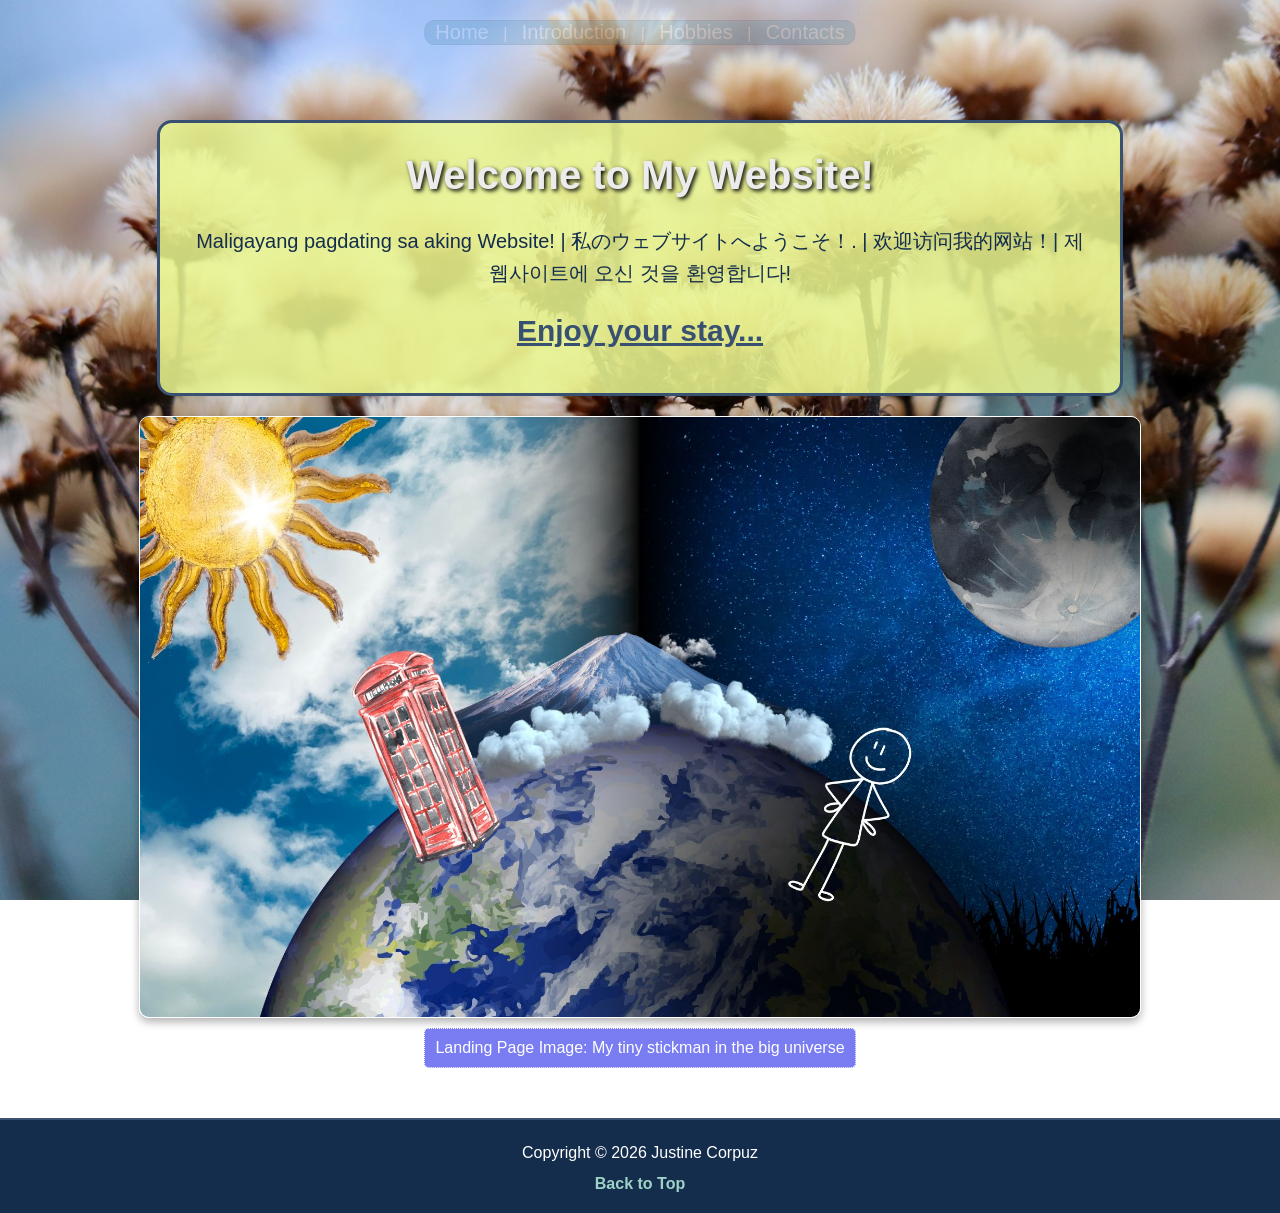
<file: index.html>
<!DOCTYPE html>
<!--index page-->
<html lang = "en">
    <head>
        <link rel="stylesheet" href="mystyle.css">
        <!--metadata-->
        <meta charset="UTF-8">
        <meta name="description" content="basic landing page">
        <meta name="author" content="Justine Corpuz">
        <title>Justine's Webpage: Home</title>
    </head>
    <body>

        <!--Navigation Links-->
        <nav>
            <header>
                <a href="index.html" target="_self" title="Go back to Home!">Home</a> |
                <a href="intro.html" target="_self" title="Go to Introduction!">Introduction</a> |
                <a href="hobbies.html" target="_self" title="Go to My Hobbies!">Hobbies</a> |
                <a href="contacts.html" target="_self" title="Go to My Contacts!">Contacts</a>
            </header>
        </nav>



        <!--Welcome Text to Landing Page-->
        <a id="top"></a>
        <div>
            <h1>Welcome to My Website!</h1>
        <p>Maligayang pagdating sa aking Website! | 私のウェブサイトへようこそ！. | 
欢迎访问我的网站！| 제 웹사이트에 오신 것을 환영합니다!</p>
        <h2>Enjoy your stay...</h2>
        </div>
        

        
        <!--Landing Page Image-->
        <figure>
            <img src="images/landing_page.jpg" alt="Landing Page Image" width="1000" height="600">
            <figcaption>Landing Page Image: My tiny stickman in the big universe</figcaption>
        </figure>
            
        
        


        <!--Footer-->
        <footer>
            <p>Copyright © 2026 Justine Corpuz</p>
            <nav>
                <a href="#top">Back to Top</a>
            </nav>
        </footer>
    </body>
</html>
</file>
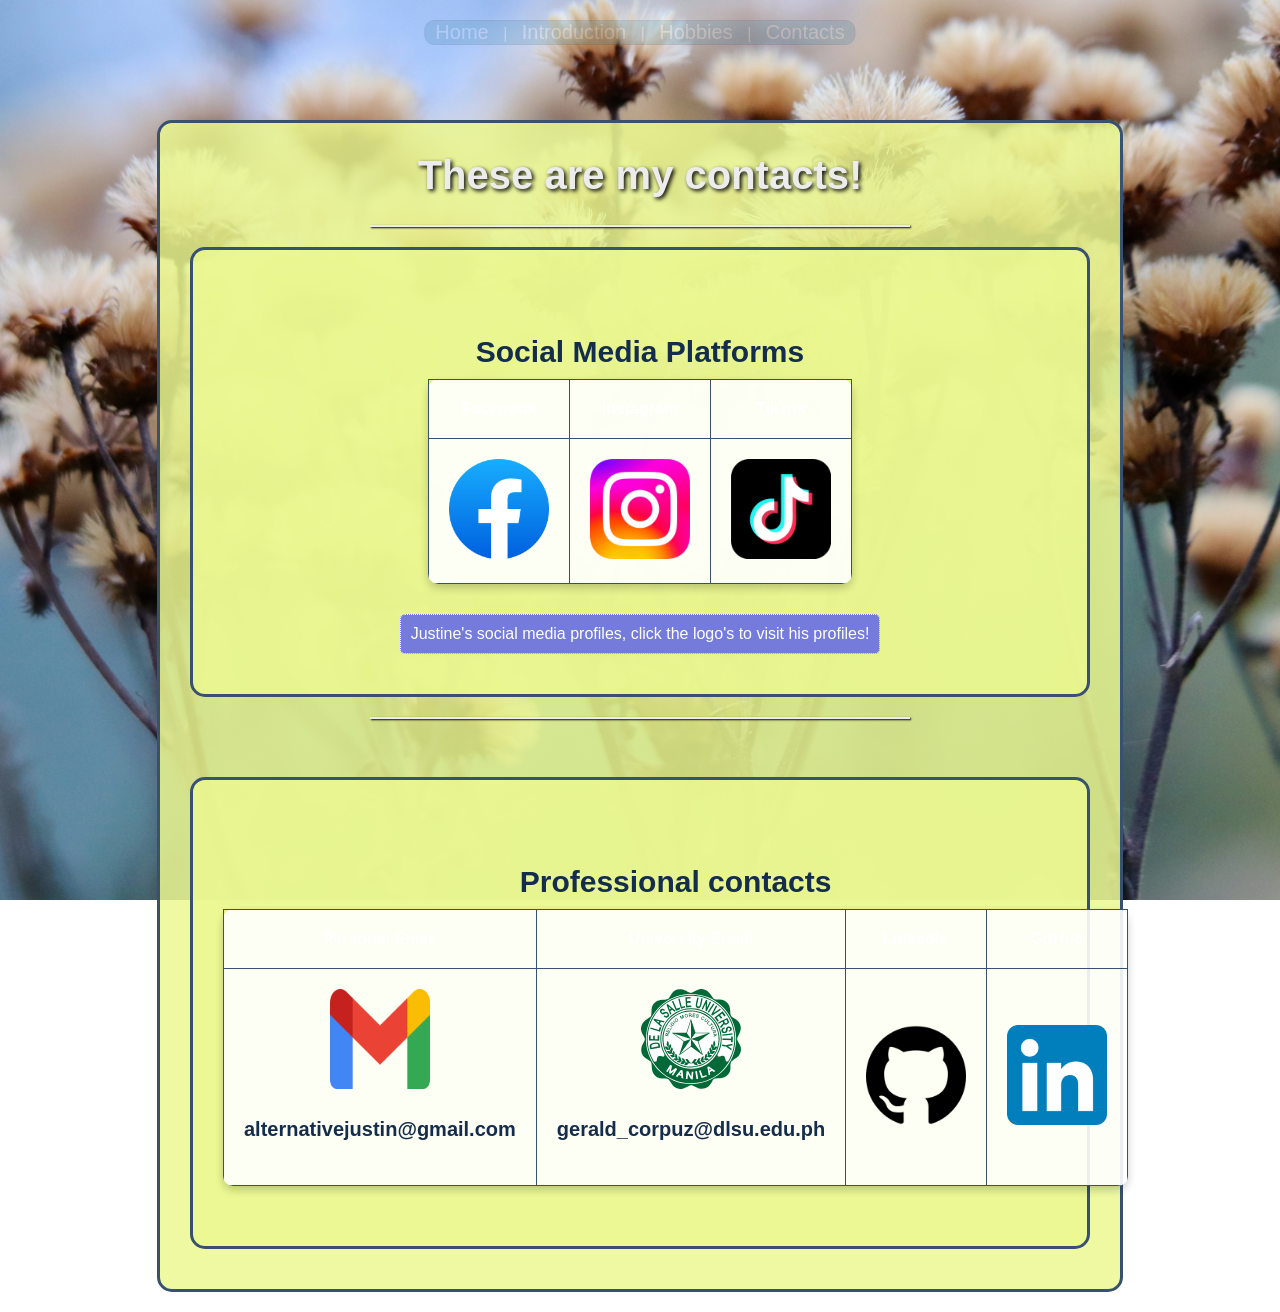
<file: contacts.html>
<!DOCTYPE html>
<html lang="en">
    <head>
        <link rel="stylesheet" href="mystyle.css">
        <meta charset="UTF-8">
        <meta name="description" content="my contacts">
        <meta name="author" content="Justine Corpuz">
        <title>Justine's Webpage: Contacts</title>
    </head>
    <body>
        <!--Navigation Links-->
        <nav>
            <header>
                <a href="index.html" target="_self" title="Go back to Home!">Home</a> |
                <a href="intro.html" target="_self" title="Go to Introduction!">Introduction</a> |
                <a href="hobbies.html" target="_self" title="Go to My Hobbies!">Hobbies</a> |
                <a href="contacts.html" target="_self" title="Go to My Contacts!">Contacts</a>
            </header>
        </nav>

        <a id="top"></a>
        <div>
            <h1>These are my contacts!</h1>
            <hr>
            <article>
                <section>
                    <figure>
                        <table>
                            <caption><h2>Social Media Platforms</h2></caption>
                            <tr>
                                <th>Facebook</th>
                                <th>Instagram</th>
                                <th>TikTok</th>
                            </tr>
                            <tr>
                                <th><a href="https://www.facebook.com/just1028/"><img src="images/Facebook.webp" alt="Facebook logo" height="100" width="100"></a></th>
                                <th><a href="https://www.instagram.com/tungtungtungjustine/"><img src="images/Instagram.png" alt="Instagram logo" height="100" width="100"></a></th>
                                <th><a href="https://www.tiktok.com/@elibap70"><img src="images/TikTok.png" alt="TikTok logo" height="100" width="100"></a></th>
                        </table>
                        <figcaption>Justine's social media profiles, click the logo's to visit his profiles!</figcaption>
                    </figure>
                </section>
            </article>
            <hr>
            <br>
            <article>
                <section>
                    <figure>
                        <table>
                            <caption><h2>Professional contacts</h2></caption>
                            <tr>
                                <th>Personal Email</th>
                                <th>University Email</th>
                                <th>LinkedIn</th>
                                <th>GitHub</th>
                            </tr>
                            <th><img src="images/Gmail.webp" alt="Gmail logo" height="100" width="100"><p>alternativejustin@gmail.com</p></th>
                            <th><img src="images/DLSU.svg" alt="DLSU logo" height="100" width="100"><p>gerald_corpuz@dlsu.edu.ph</p></th>
                            <th><a href="https://github.com/Kamote35"><img src="images/Github.png" alt="GitHub logo" height="100" width="100"></a></th>
                            <th><a href="https://www.linkedin.com/in/gerald-justine-corpuz-aba138318/"><img src="images/LinkedIn.png" alt="LinkedIn logo" height="100" width="100"></a></th>
                        </table>
                    </figure>
                </section>
            </article>
    </body>
</html>
</file>
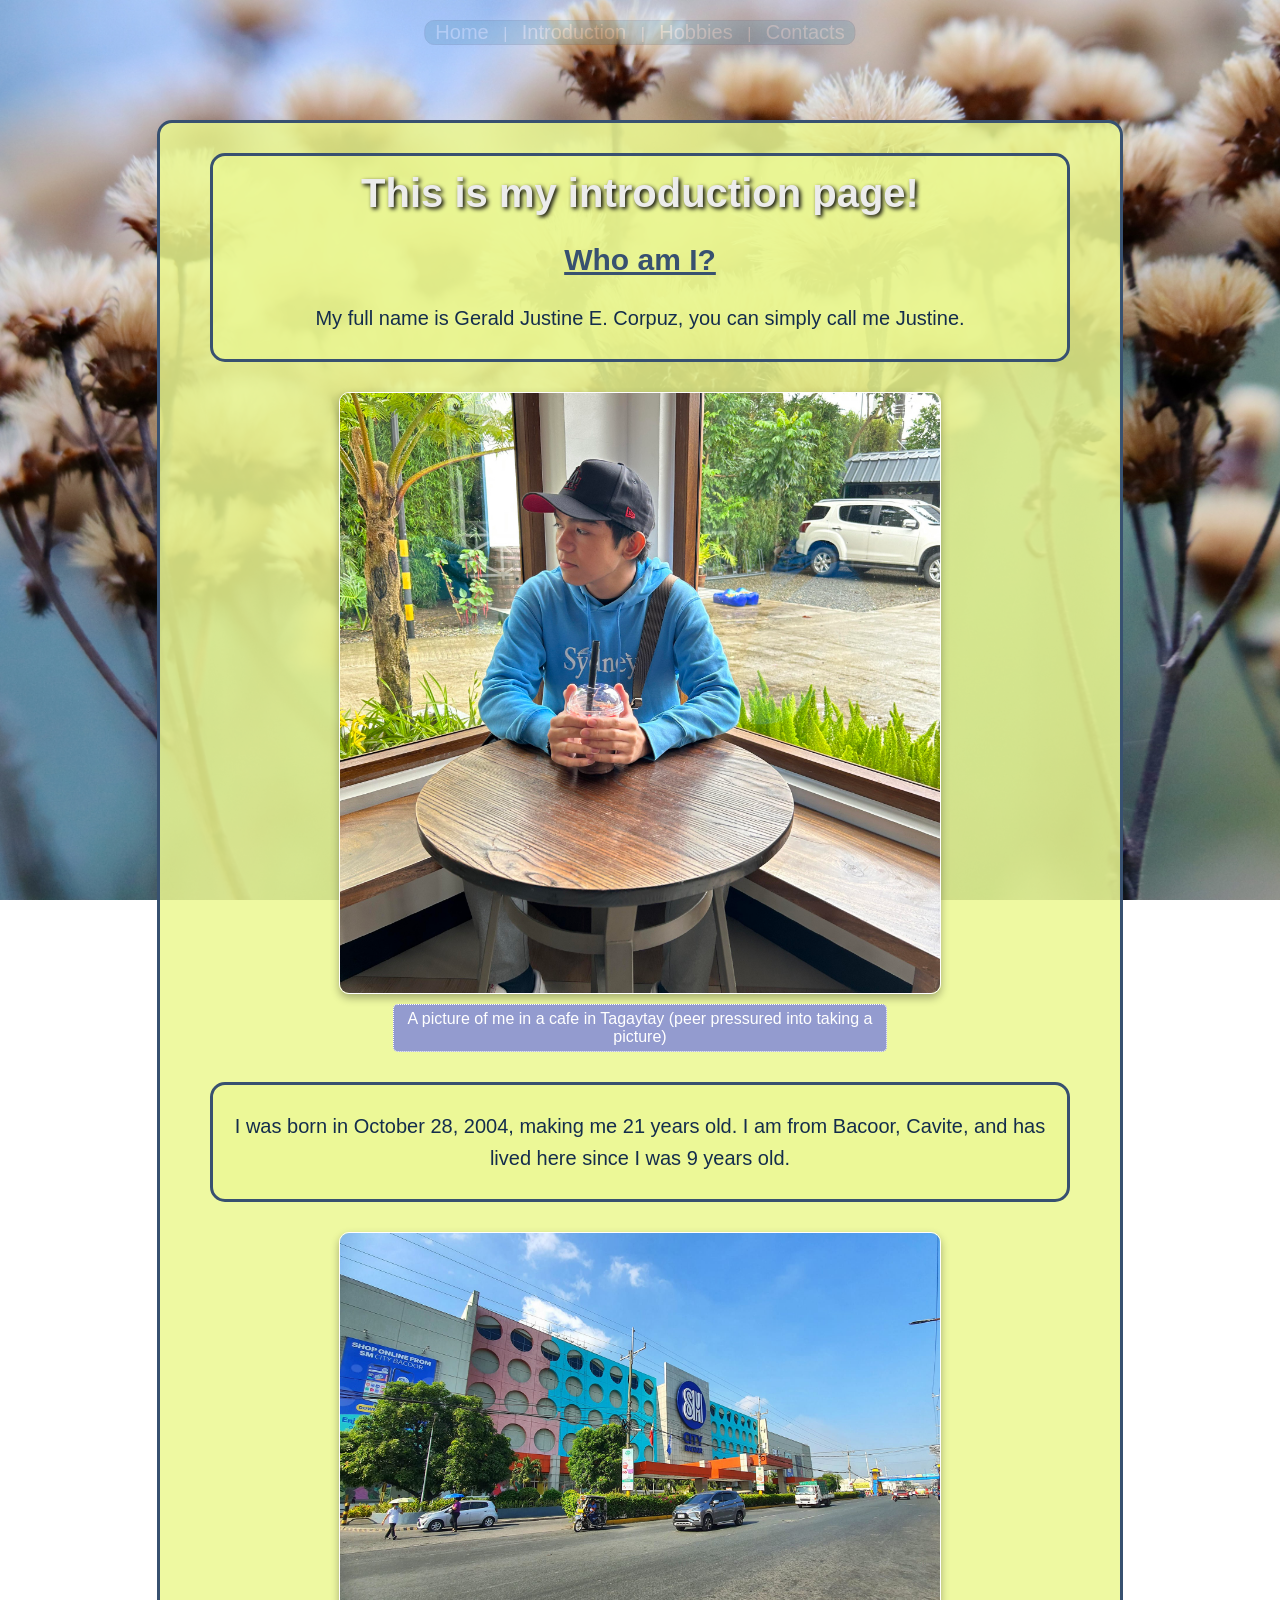
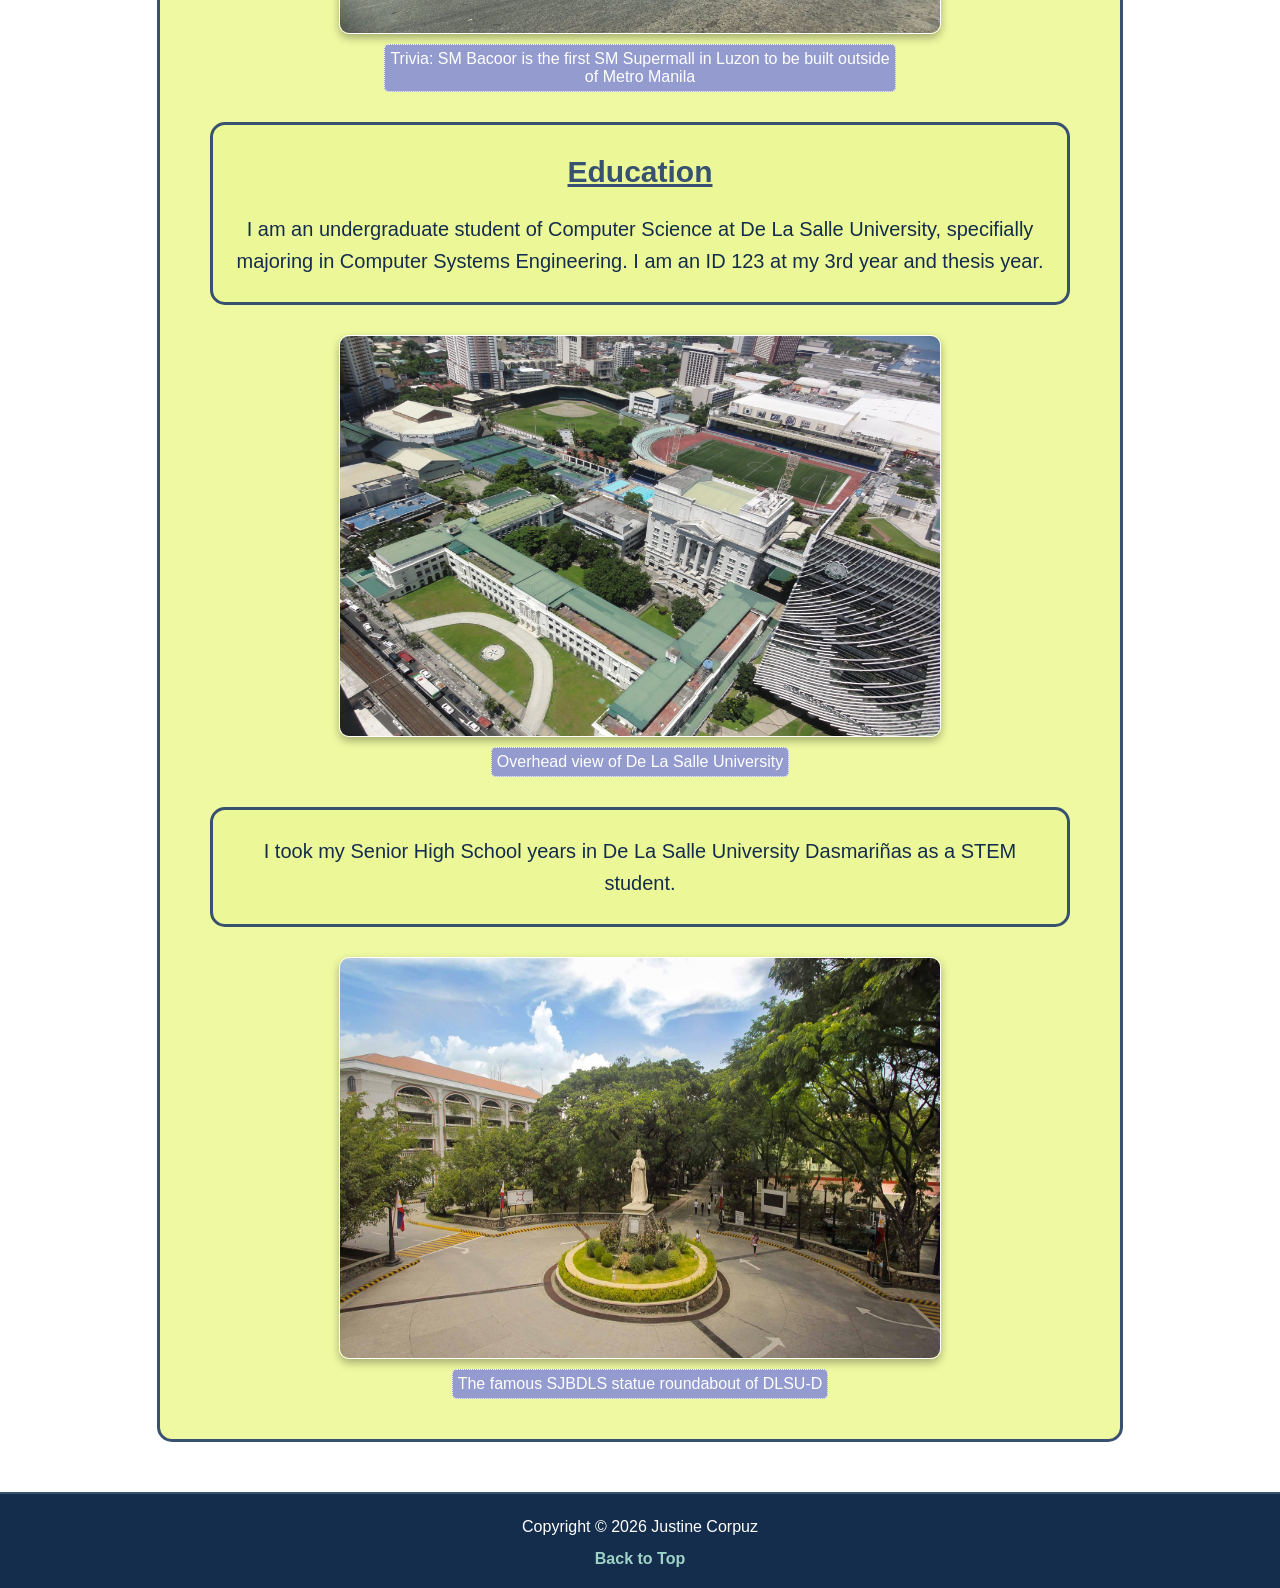
<file: intro.html>
<!DOCTYPE html>
<html lang="en">
    <head>
        <link rel="stylesheet" href="mystyle.css">
        <meta charset="UTF-8">
        <meta name="description" content="my introduction">
        <meta name="author" content="Justine Corpuz">
        <title>Justine's Webpage: Introduction</title>
    </head>

    <body class="intro">
        <!--Navigation Links-->
        <header>
                <nav>
                <a href="index.html" target="_self" title="Go back to Home!">Home</a> |
                <a href="intro.html" target="_self" title="Go to Introduction!">Introduction</a> |
                <a href="hobbies.html" target="_self" title="Go to My Hobbies!">Hobbies</a> |
                <a href="contacts.html" target="_self" title="Go to My Contacts!">Contacts</a>
            </nav>
        </header>

        <!--Welcome Text to Introduction Page-->
        <a id="top"></a>
        <div>
            <div class="rounded-border">
                <h1>This is my introduction page!</h1>
                <h2>Who am I?</h2>
    
                <p>My full name is Gerald Justine E. Corpuz, you can simply call me Justine. </p>
            </div>
            <div class ="intro-images">
                <figure>
                    <img src="images/justine.jpg" alt="Justine Corpuz picture" width="600" height="600">
                <figcaption>A picture of me in a cafe in Tagaytay (peer pressured into taking a picture)</figcaption>
                </figure>
            </div>
            
            <div class="rounded-border">
                <p>I was born in October 28, 2004, making me 21 years old. I am from Bacoor, Cavite, and has lived here since I was 9 years old.</p>    
            </div>
            <div class ="intro-images">
                <figure>
                    <img src="images/SM_Bacoor.jpg" alt="Picture of SM Bacoor, the nearest mall to my house" width="600" height="400">
                    <figcaption>Trivia: SM Bacoor is the first SM Supermall in Luzon to be built outside of Metro Manila</figcaption>
                </figure>
            </div>    
        
            <div class="rounded-border">
                <h2>Education</h2>
                <p>I am an undergraduate student of Computer Science at De La Salle University, specifially majoring in Computer Systems Engineering. I am an ID 123 at my 3rd year and thesis year.</p>
            </div>

            <div class ="intro-images">
                <figure>
                    <img src="images/DLSU.jpg" alt="Picture of De La Salle University" width="600" height="400">
                    <figcaption>Overhead view of De La Salle University</figcaption>
                </figure>
            </div>

            <div class="rounded-border">
                <p>I took my Senior High School years in De La Salle University Dasmariñas as a STEM student.</p>
            </div>

            <div class ="intro-images">
                <figure>
                    <img src="images/DLSUD.jpg" alt="Picture of De La Salle University Dasmariñas" width="600" height="400">
                    <figcaption>The famous SJBDLS statue roundabout of DLSU-D</figcaption>
                </figure>
            </div>

        </div>

        <!--Footer-->
        <footer>
            <p>Copyright © 2026 Justine Corpuz</p>
            <nav>
                <a href="#top">Back to Top</a>
            </nav>
        </footer>
</html>
</file>
<file: mystyle.css>
header nav a,
nav header a {
  color: #ececec;
  text-decoration: none;
  font-size: 20px;
  padding: 10px;
}

header nav a:hover,
nav header a:hover {
  color: #9fd3c7;
}

header {
  position: fixed;
  top: 20px;
  left: 50%;
  transform: translateX(-50%);
  z-index: 1000;
  background-color: rgb(59, 131, 160);
  color: #ececec;
  border-style: solid;
  border-width: 1px;
  border-color: #385170;
  border-radius: 10px;
  opacity: 0.2;
  transition: opacity 0.3s ease;
}

header:hover {
  opacity: 1;
}

/*intro.html*/

.intro {
  background-image: url("images/BGflowers.jpg");
  background-repeat: no-repeat;
  background-position: center;
  background-size: cover;
  background-attachment: fixed;
}

.rounded-border {
  margin: 10px 20px;
  padding: 5px 20px;
  border-style: solid;
  border-width: 3px;
  border-color: #385170;
  border-radius: 15px;
  background-color: hsl(67, 88%, 77%, 0.6);
}

.rounded-border > h1 {
  font-size: 40px;
  color: #ececec;
  text-shadow: 2px 2px 4px #000000;
}

.rounded-border > h2 {
  font-size: 30px;
  color: #385170;
  text-decoration: underline;
}

.rounded-border > p {
  font-size: 20px;
  color: #142d4c;
}

.intro-images {
  clear: both;
  display: flex;
  justify-content: center; /* Center horizontally */
  color: white;
}

.intro-images > figure > figcaption {
  border-style: dotted;
  border-width: 1px;
  border-color: #ffffff;
  border-radius: 5px;
  background-color: hsla(238, 82%, 64%, 0.6);
  padding: 5px;
}

.intro-images > figure > img {
  border-style: solid;
  border-color: rgba(255, 255, 255, 1);
  border-width: 1px;
  border-radius: 10px;
}

footer {
  position: relative;
  margin: 0px;
  background-color: #142d4c;
}

footer > p {
  color: #ffffff;
}

/* =========================================
   Unified Page Styling (Based on intro.html)
   ========================================= */

/* Apply the .intro background to ALL pages to match the aesthetic */
body {
  background-image: url("images/BGflowers.jpg");
  background-repeat: no-repeat;
  background-position: center;
  background-size: cover;
  background-attachment: fixed;
  font-family: Arial, Helvetica, sans-serif;
  margin: 0;
  padding: 0;
  padding-top: 100px; /* Prevents content from hiding behind the fixed header */
  text-align: center;
}

/* =========================================
   Structural Content Containers (The "Rounded Border" Look)
   ========================================= */

/* Apply the .rounded-border styling to <article> (used in hobbies/contacts) 
   and the main <div> (used in index.html) so they match the intro page */
body > div:not(.rounded-border):not(.intro-images),
article {
  margin: 20px auto;
  padding: 20px 30px;
  border-style: solid;
  border-width: 3px;
  border-color: #385170;
  border-radius: 15px;
  background-color: hsl(
    67,
    88%,
    77%,
    0.85
  ); /* Slightly more opaque for readability */
  max-width: 900px;
}

/* Inherit your existing typography styles for uniformity */
h1 {
  font-size: 40px;
  color: #ececec;
  text-shadow: 2px 2px 4px #000000;
  text-align: center;
  margin-top: 10px;
}

h2 {
  font-size: 30px;
  color: #385170;
  text-decoration: underline;
}

p {
  font-size: 20px;
  color: #142d4c;
  line-height: 1.6;
}

hr {
  border: 0;
  height: 2px;
  background-color: #ececec;
  width: 60%;
  margin: 20px auto;
  box-shadow: 1px 1px 2px #000000;
}

/* =========================================
   Figures & Images (The "Intro Images" Look)
   ========================================= */

/* Apply the .intro-images styling directly to all <figure> tags */
figure {
  display: flex;
  flex-direction: column;
  align-items: center;
  justify-content: center;
  margin: 20px auto;
  color: white;
  max-width: 900px;
}

figure > img {
  border-style: solid;
  border-color: rgba(255, 255, 255, 1);
  border-width: 1px;
  border-radius: 10px;
  box-shadow: 0 4px 8px rgba(0, 0, 0, 0.3);
}

figure > figcaption {
  border-style: dotted;
  border-width: 1px;
  border-color: #ffffff;
  border-radius: 5px;
  background-color: hsla(238, 82%, 64%, 0.8);
  padding: 10px;
  margin-top: 10px;
  max-width: 80%;
  text-align: center;
  font-size: 16px;
}

/* =========================================
   Tables (Hobbies & Contacts)
   ========================================= */

/* Keeps your tables readable inside the new rounded-border containers */
table {
  margin: 20px auto;
  border-collapse: collapse;
  background-color: rgba(255, 255, 255, 0.9);
  border-radius: 10px;
  overflow: hidden;
  box-shadow: 0 4px 8px rgba(0, 0, 0, 0.2);
}

th,
td {
  padding: 20px;
  border: 1px solid #385170;
  text-align: center;
}

/* Keep headers in tables dark so they contrast against the white table background */
caption > h2,
caption > h3 {
  color: #142d4c;
  text-decoration: none;
  text-shadow: none;
  margin-bottom: 10px;
}

/* Hover effect on table images (games, social media) */
th > a > img,
th > img {
  transition: transform 0.3s ease;
  border: none; /* Removes the white border for table logos */
  box-shadow: none;
}

th > a > img:hover,
th > img:hover {
  transform: scale(1.1);
}

/* =========================================
   Footer Updates
   ========================================= */

footer {
  position: relative;
  margin-top: 50px;
  padding: 20px;
  background-color: #142d4c;
  text-align: center;
  border-top: 2px solid #385170;
}

footer > p {
  color: #ffffff;
  margin: 0 0 10px 0;
  font-size: 16px;
}

footer > nav > a {
  color: #9fd3c7;
  text-decoration: none;
  font-weight: bold;
}

footer > nav > a:hover {
  color: #ececec;
  text-decoration: underline;
}
</file>
